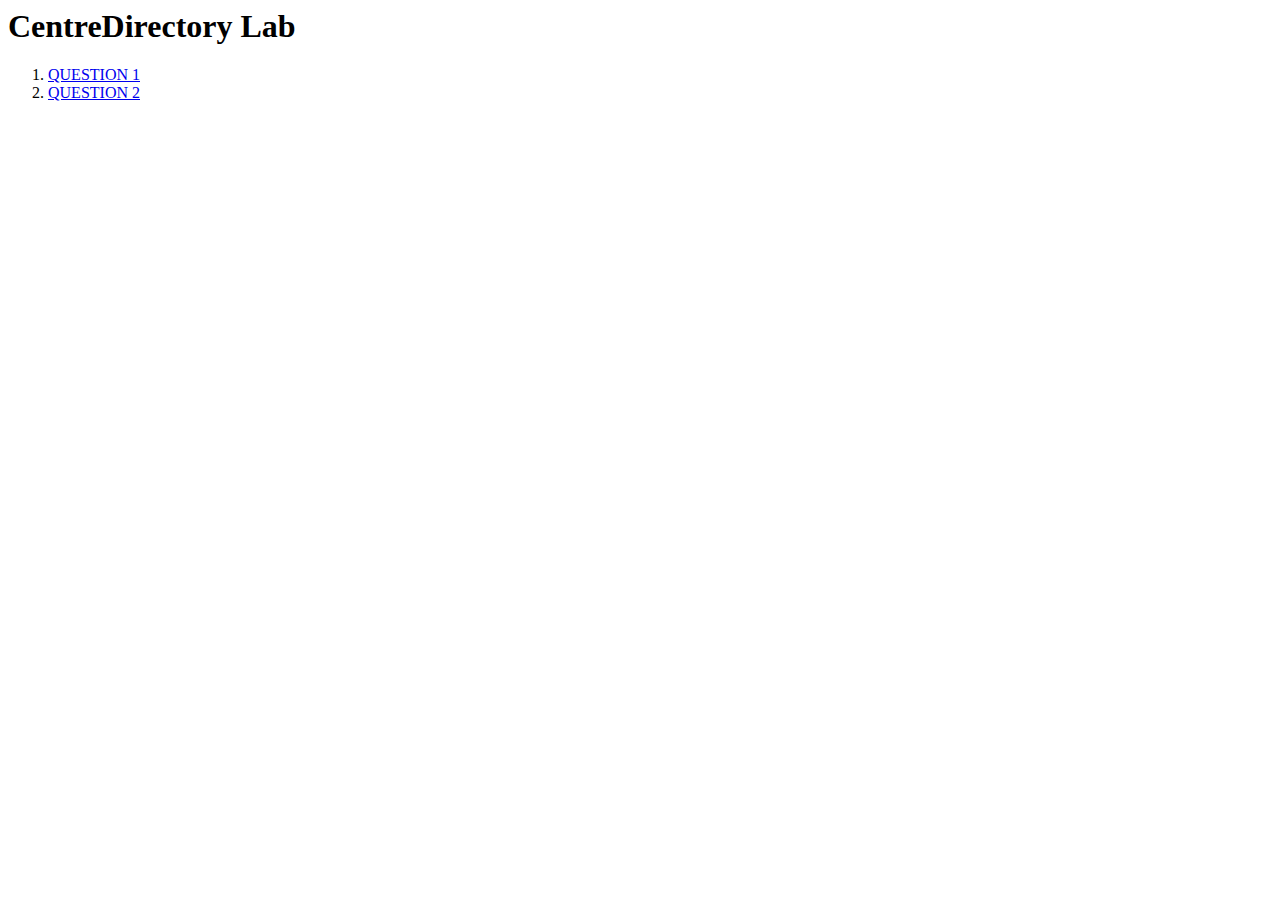
<file: index.html>
<html>
<title>
    Start Page
    </title>
<body>
   <h1>
    CentreDirectory Lab
    </h1> 
    <ol>
    <li><a href="employee.html"> QUESTION 1 </a></li>
    <li> <a href="employeeHTMLSnipppet.html">QUESTION 2</a></li>
    </ol>
    </body>
</html>
</file>
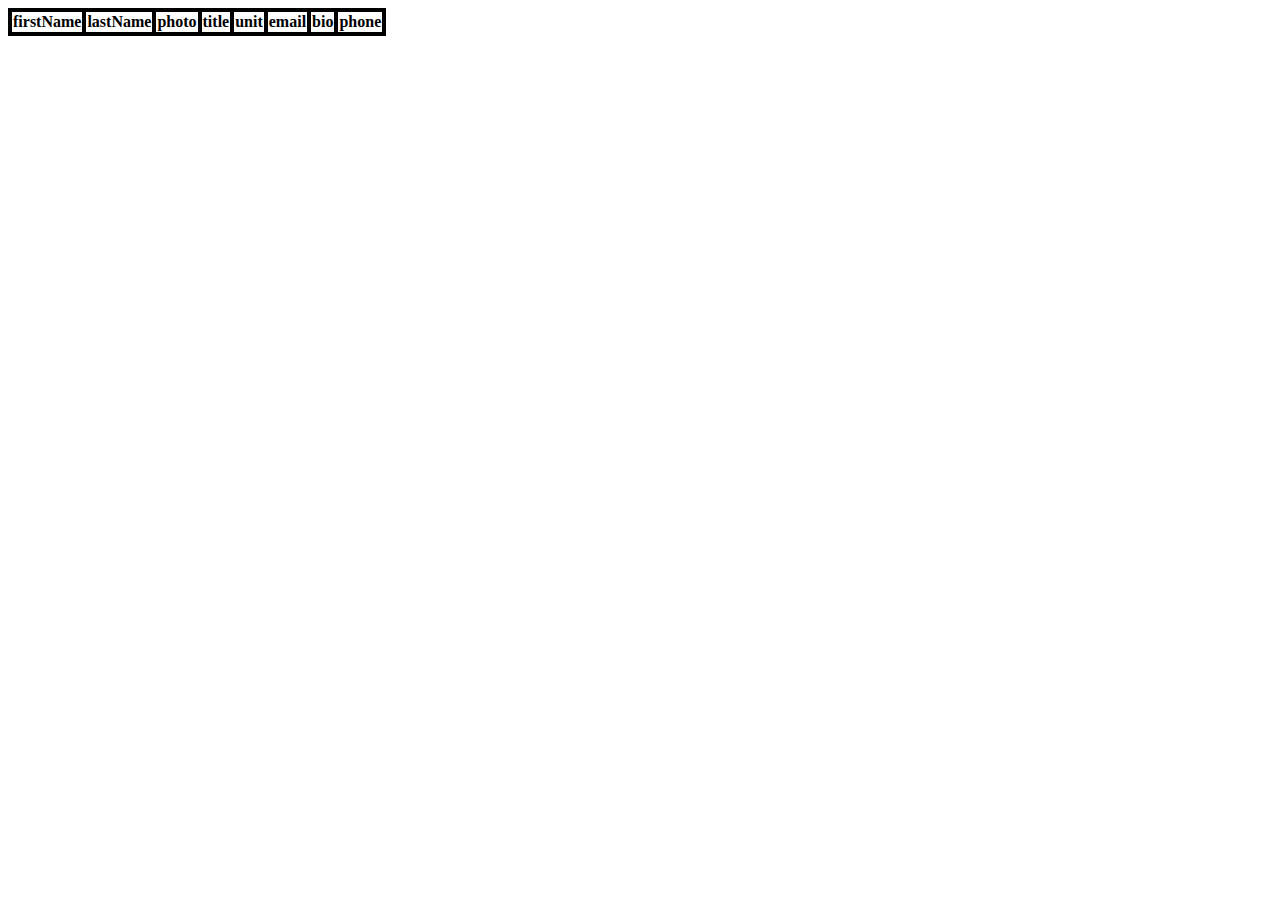
<file: employee.html>
<html>
<title> Employee</title>
<head>
    <link href= "employee.css" rel="stylesheet"/>
    </head> 
    
<body>

<table id="employeetable">
<thead><th>firstName</th>
<th>lastName</th>
<th>photo</th>
<th>title</th>
<th>unit</th>
<th>email</th>
<th>bio</th>
<th>phone</th></thead>
<tbody></tbody>
</table>
    
    
    
    
    
    
    
 <script
    src="https://d3js.org/d3.v5.min.js">
    </script>
  <script src= "employee.js"></script>
  
    
    </body>

</html>
</file>
<file: employee.css>
th,td { border: 4px;
        border-style: solid;
        
}

table{
    border-collapse: collapse
}
</file>
